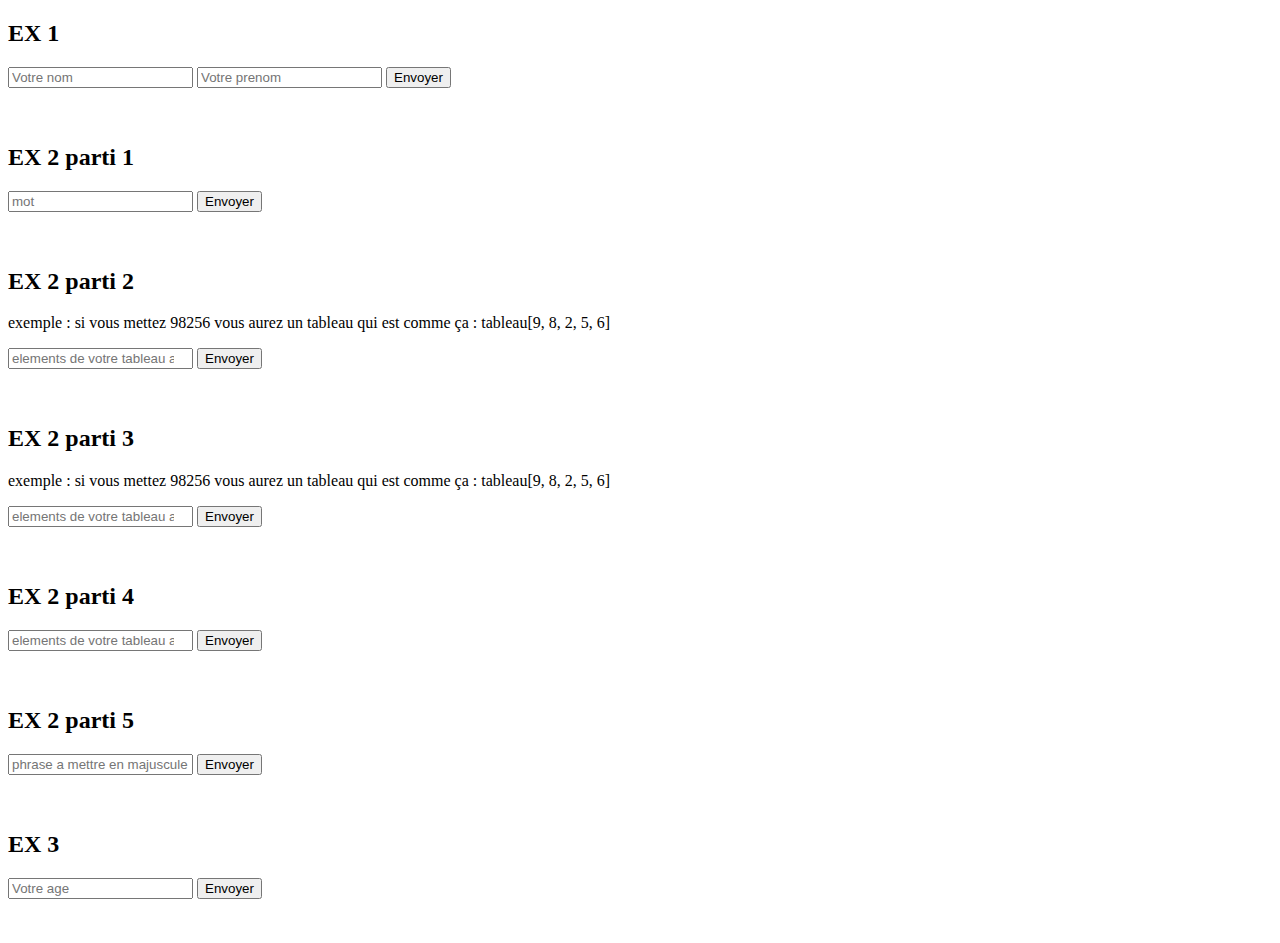
<file: td1/index.html>
<!DOCTYPE html>
<html lang="en">
<head>
    <meta charset="UTF-8">
    <meta http-equiv="X-UA-Compatible" content="IE=edge">
    <meta name="viewport" content="width=device-width, initial-scale=1.0">
    <title>Document</title>
    
</head>
<body>
    <!-- Ex1 -->
    <h2> EX 1</h2>
    <form action="#">
        <input type="nom" placeholder="Votre nom" id="nom" />
        <input type="prenom" placeholder="Votre prenom" id="prenom" />
        <input type="submit" value="Envoyer" id="bouton" onclick="afficherNomPrenom()"/>
    </form> <br /><br />
    <!-- Fin Ex1 -->
    <!-- Ex2, partie 1-->
    <h2> EX 2 parti 1</h2>
    <form action="#">
        <input type="nom" placeholder="mot" id="mot" />
        <input type="submit" value="Envoyer" id="bouton" onclick="nombreVoyelle()"/>
    </form> <br /><br />
    <!-- fin Ex2, partie 1-->
    <!-- Ex2, partie 2 -->
    <h2> EX 2 parti 2</h2>
    <form action="#">
        <p> exemple : si vous mettez 98256 vous aurez un tableau qui est comme ça : tableau[9, 8, 2, 5, 6]</p>
        <input type="number" placeholder="elements de votre tableau a un chiffre" id="tab" />
        <input type="submit" value="Envoyer" id="bouton" onclick="splitTab(1)"/>
    </form> <br /><br />
    <!-- fin Ex2, partie 2 -->
    <!-- Ex2, partie 3 -->
    <h2> EX 2 parti 3</h2>
    <form action="#">
        <p> exemple : si vous mettez 98256 vous aurez un tableau qui est comme ça : tableau[9, 8, 2, 5, 6]</p>
        <input type="number" placeholder="elements de votre tableau a un chiffre" id="tabParti3" />
        <input type="submit" value="Envoyer" id="bouton" onclick="splitTab(2)"/>
    </form> <br /><br />
    <!-- fin Ex2, partie 3 -->
    <!-- Ex2, partie 4 -->
    <h2> EX 2 parti 4</h2>
    <form action="#">
        <input type="number" placeholder="elements de votre tableau a un chiffre" id="tabParti4" />
        <input type="submit" value="Envoyer" id="bouton" onclick="splitTab(3)"/>
    </form> <br /><br />
    <!-- fin Ex2, partie 4 -->
    <!-- Ex2, partie 5 -->
    <h2> EX 2 parti 5</h2>
    <form action="#">
        <input type="text" placeholder="phrase a mettre en majuscule et en majuscule" id="tabParti5" />
        <input type="submit" value="Envoyer" id="bouton" onclick="splitTab(4)"/>
    </form> <br /><br />
    <!-- fin Ex2, partie 5 -->
    <!-- Ex3 -->
    <h2> EX 3</h2>
    <form action="#">
        <input type="number" placeholder="Votre age" id="age" />
        <input type="submit" value="Envoyer" id="bouton" onclick="splitTab(5)"/>
    </form> <br /><br />
    <!-- fin Ex3 -->
    <script src="main.js"></script>
</body>
</html>
</file>
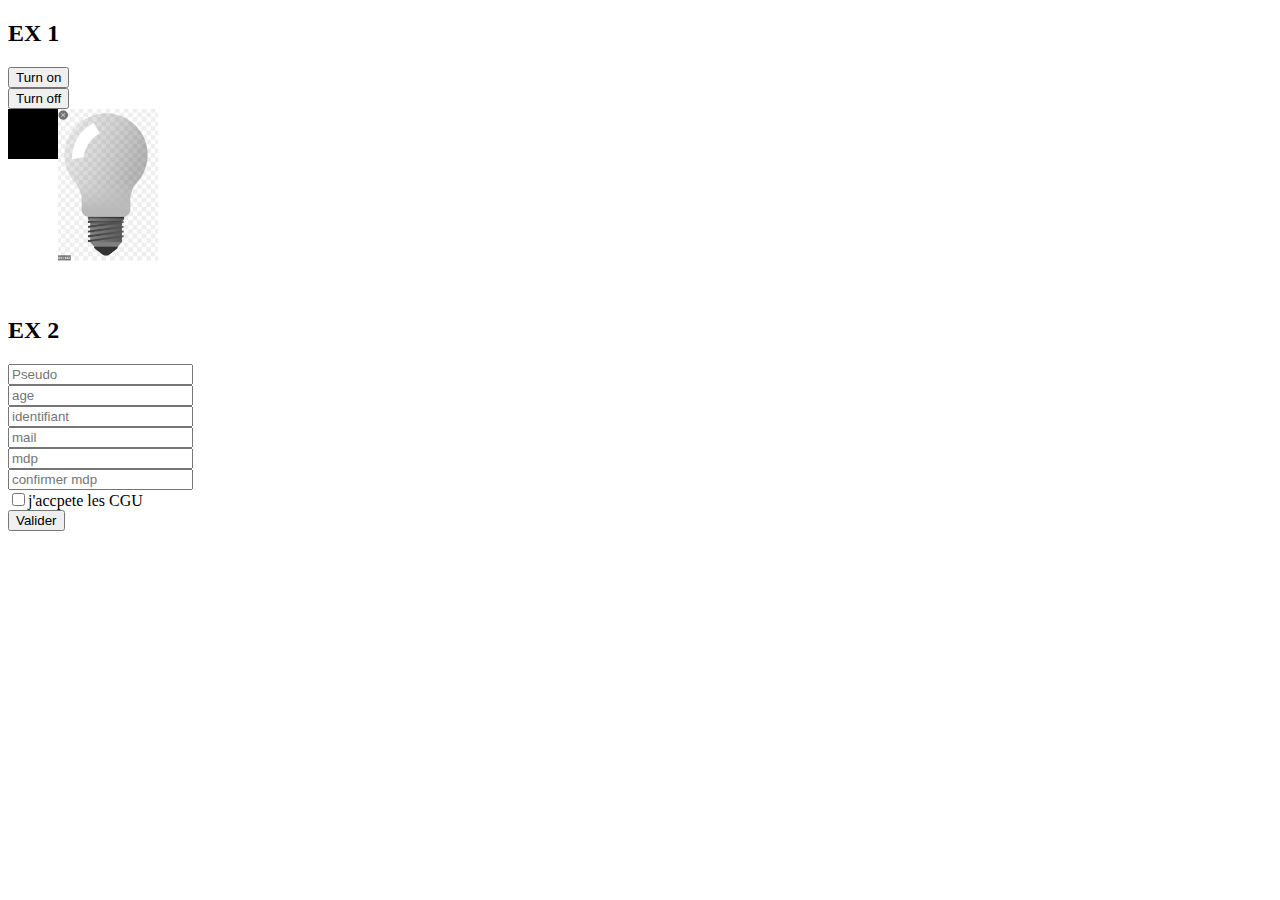
<file: td2/index.html>
<!DOCTYPE html>
<html lang="fr">
<head>
    <meta charset="UTF-8">
    <meta http-equiv="X-UA-Compatible" content="IE=edge">
    <meta name="viewport" content="width=device-width, initial-scale=1.0">
    <title>Document</title>
    <link rel="stylesheet" href="main.css">
</head>
<body>
    <h2>EX 1</h2>
    <form>
        <input id="btnOn" type="button" value="Turn on" onclick="lumiere(1)"/>
    </form>
    <form>
        <input id="btnOff" type="button" value="Turn off" onclick="lumiere(0)"/>
    </form>
    <div class="lumiereTout">
        <div id="lumiere"></div>
        <img src="eteint.png" alt="lampe" id="lampe">
    </div>
    <br />
    <br />

    <h2>EX 2</h2>
    <form action="#">
        <input type="text" name="Pseudo" id="pseudo" placeholder="Pseudo">
        <label for="pseudo" id="pseudoText"></label><br />
        <input type="number" name="Age" id="age" placeholder="age">
        <label for="pseudo" id="ageText"></label><br />
        <input type="text" name="Identifiant" id="identifiant" placeholder="identifiant">
        <label for="pseudo" id="identifiantText"></label><br />
        <input type="text" name="mail" id="mail" placeholder="mail">
        <label for="pseudo" id="mailText"></label><br />
        <input type="password" name="mdp" id="mdp" placeholder="mdp">
        <label for="pseudo" id="mdpTextDeux"></label>
        <label for="pseudo" id="mdpText"></label><br />
        <input type="password" name="mdpConf" id="mdpConf" placeholder="confirmer mdp">
        <label for="pseudo" id="mdpConfText"></label><br />
        <input type="checkbox" name="accept" id="accept"><label>j'accpete les CGU</label>
        <label for="pseudo" id="acceptText"></label><br />
        <input id="validerBtn" type="button" value="Valider"  onClick="end();" /><br />
    </form>
    <div>
        <p id="erreur"></p>
    </div>

    <script src="main.js"></script>
</body>
</html>
</file>
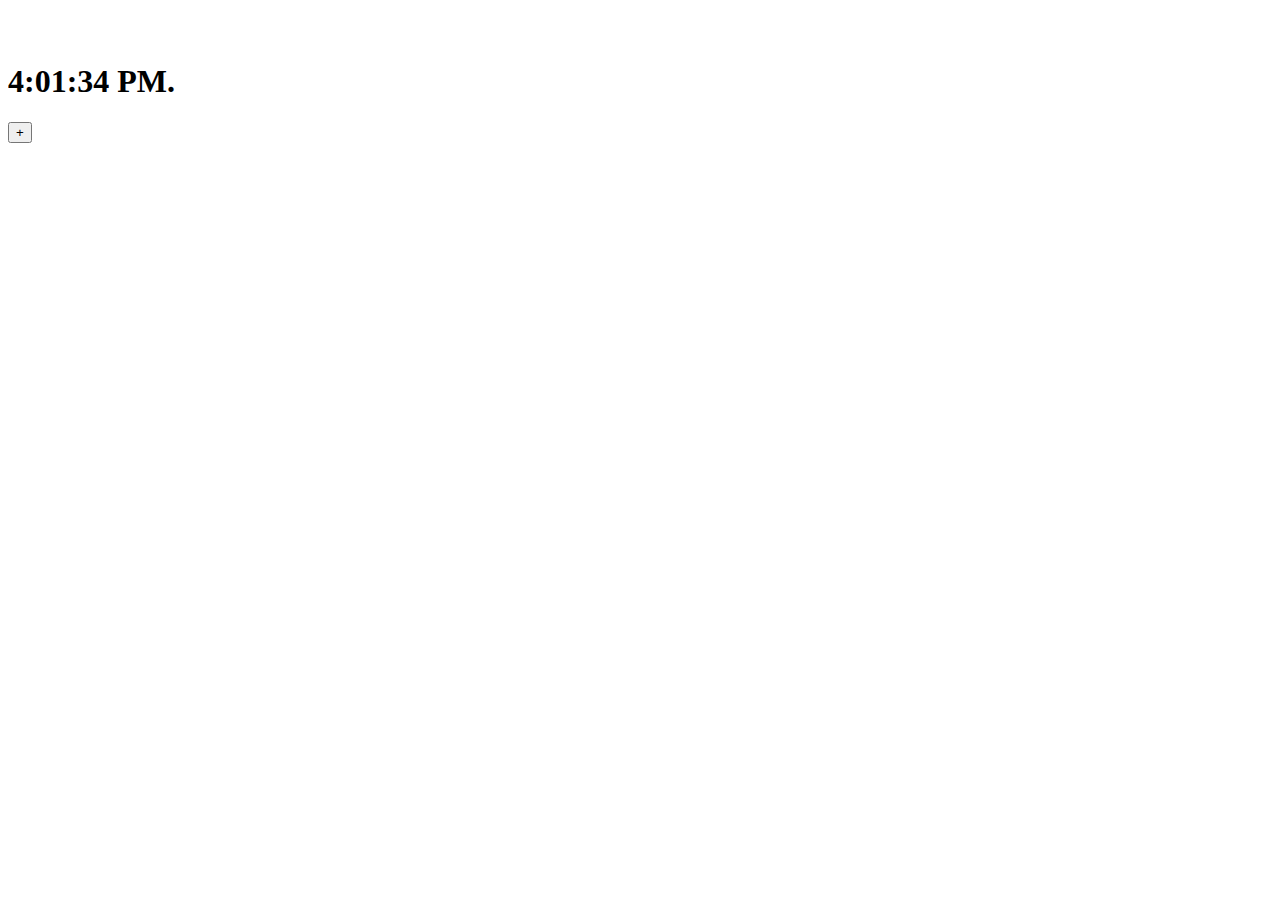
<file: td3/index.html>
<!doctype html>
<html lang="fr">
<head>
    <meta charset="utf-8">
    <title>TP2</title>
    <script src="main.js"></script>
</head>

<body>
    <div class="container">
        <div class="row">
            <div class="column" style="margin-top: 5%">
                <h1><span id="time"></span>.</h1>
                <ul id="alarms">
                    <div id="first" style="display:none;">
                        <li id="alarm" class="alarm unchecked">
                            <input type="checkbox" name="alarm_check" class="alarm_check" />
                            <input type="number" min="0" max="24" name="alarm_hour" class="alarm_hour" />:
                            <input type="number" min="0" max="60" name="alarm_min" class="alarm_min" />
                            <input type="text" name="alarm_msg" class="alarm_msg" />
                            <select name="alarm_sound" class="alarm_sound">
                                <option value="rick">Rick</option>
                                <option value="rock">Rock</option>
                                <option value="rap">Rap</option>
                                <option value="metal">Metal</option>
                                <option value="what">???</option>
                            </select>
                            <input type="button" value="-" name="del_alarm" id="del_alarm" class="del_alarm" />
                        </li> 
                    </div>
                </ul>
                <input type="button" value="+" name="add_alarm" id="add_alarm" /><br>
                <br><br>
                <audio id="audio"></audio>
            </div>
        </div>

    </div>
</body>

</html>
</file>
<file: td2/main.css>
#lumiere {
    width: 50px;
    height: 50px;
    background-color: black;
}

#lampe {
    width: 100px;
}
.lumiereTout {
    display: flex;
}
</file>
